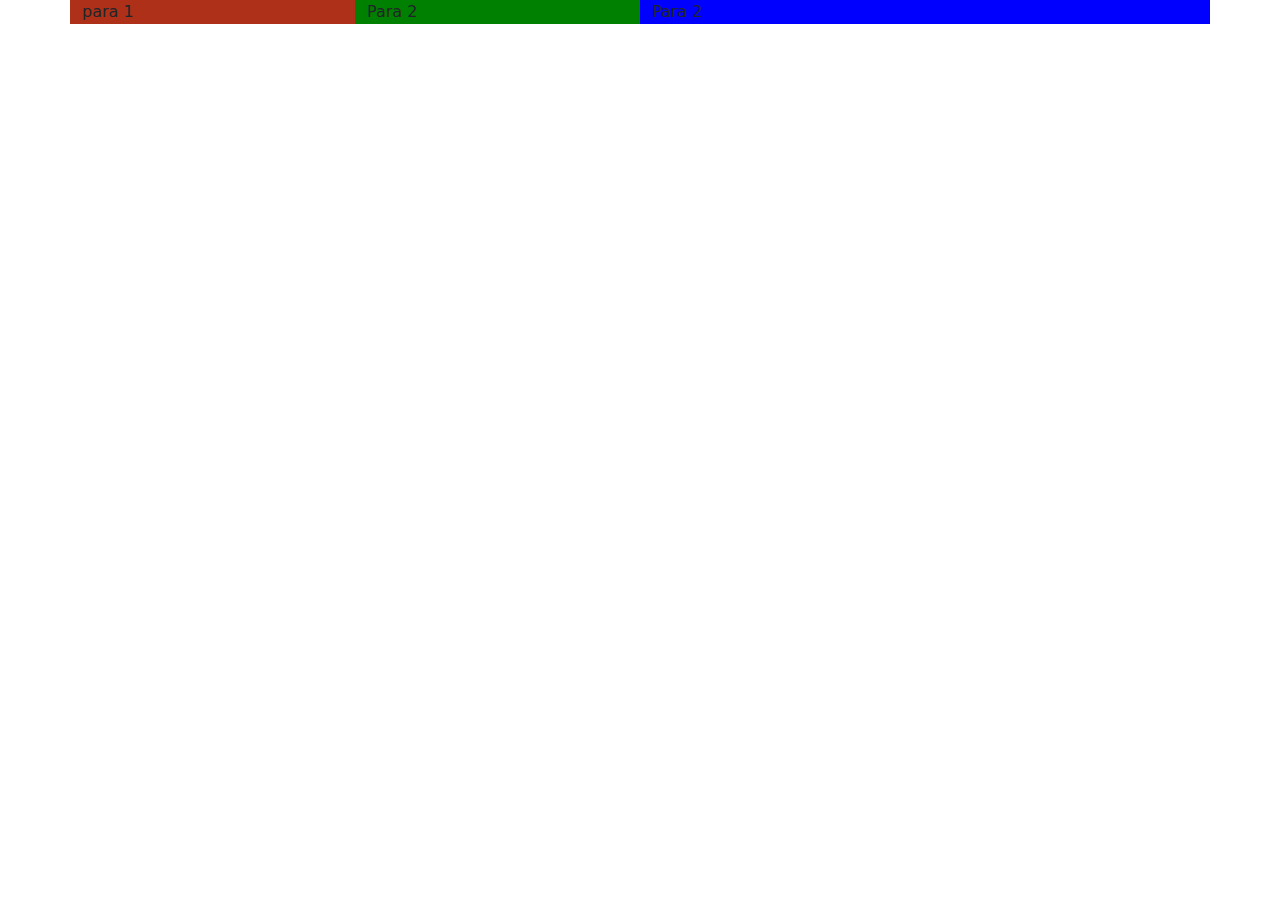
<file: index2.html>
<!DOCTYPE html>
<html lang="en">
  <head>
    <meta charset="UTF-8" />
    <meta name="viewport" content="width=device-width, initial-scale=1.0" />
    <title>Test</title>
    <link
      rel="stylesheet"
      href="https://cdn.jsdelivr.net/npm/bootstrap@5.3.3/dist/css/bootstrap.min.css"
      integrity="sha384-QWTKZyjpPEjISv5WaRU9OFeRpok6YctnYmDr5pNlyT2bRjXh0JMhjY6hW+ALEwIH"
      crossorigin="anonymous"
    />
  </head>
  <body>

<div class="container">
  <div class="row">
    <div style="background-color: rgb(175, 48, 25);" class="col-sm-12 col-md-4 col-lg-3" > para 1</div>
    <div style="background-color: green;" class="col-sm-12 col-md-4 col-lg-3"> Para 2</div>
    <div style="background-color: blue;" class="col-sm-12 col-md-4 col-lg-6"> Para 2</div>
  </div>
  
  </body>
</html>
</file>
